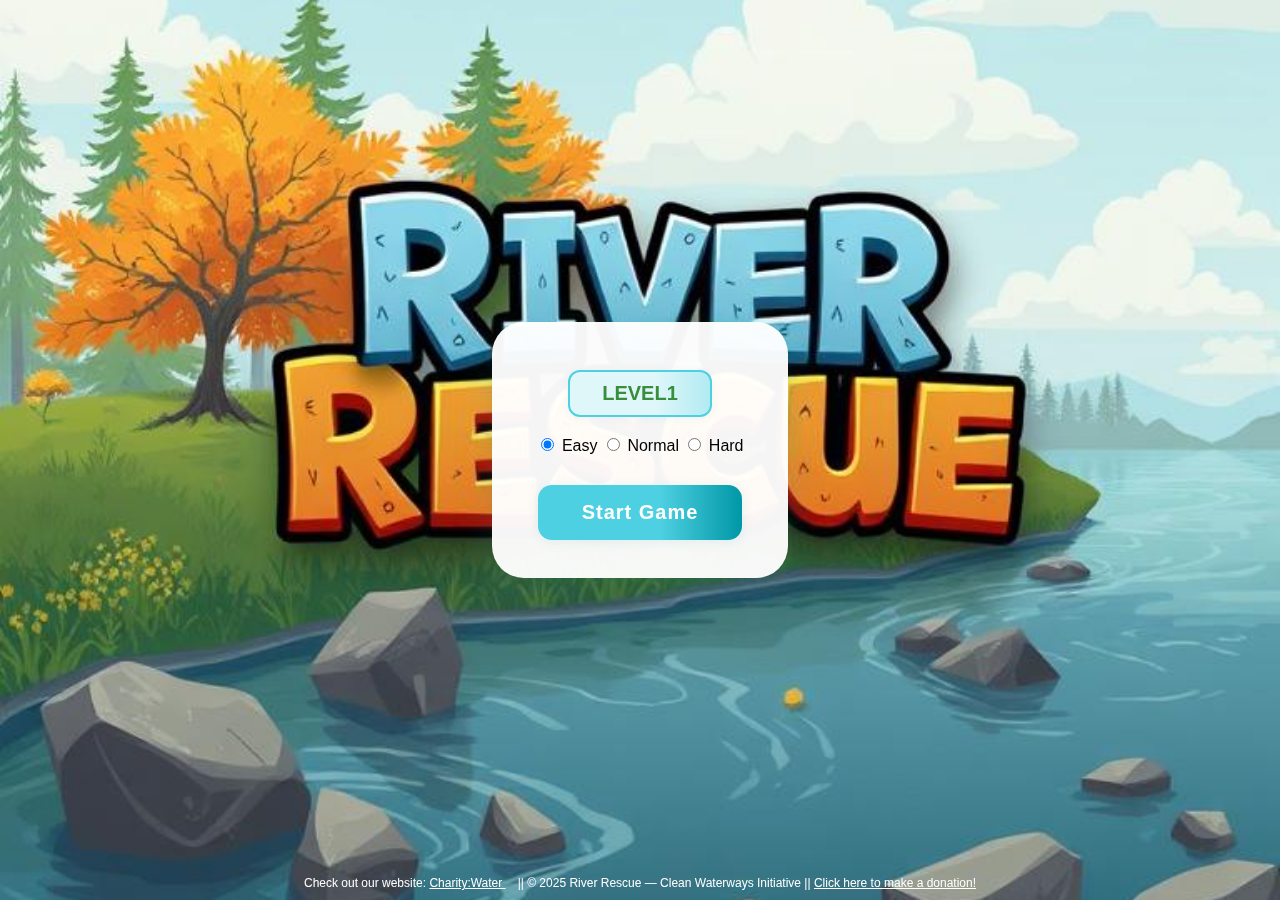
<file: index.html>
<!DOCTYPE html>
<html lang="en">
<head>
  <meta charset="UTF-8" />
  <meta name="viewport" content="width=device-width, initial-scale=1.0"/>
  <title>River Rescue - Start</title>
  <link rel="stylesheet" href="styles.css" />
</head>
<body>
  <img id="main-bg-img" src="img/river-rescue-new.jpg" alt="River Rescue Background">
  <div id="game-container">
    <div id="home-screen">
      <p id="level-display">LEVEL <span id="level">1</span></p>
      <!-- Difficulty selection for beginners -->
      <div id="difficulty-select" style="margin-bottom: 12px;">
        <label>
          <input type="radio" name="difficulty" value="easy" checked>
          Easy
        </label>
        <label>
          <input type="radio" name="difficulty" value="normal">
          Normal
        </label>
        <label>
          <input type="radio" name="difficulty" value="hard">
          Hard
        </label>
      </div>
      <button id="start-btn">Start Game</button>
    </div>
  </div>
  <div id="main-footer">
    
    <!-- Added charity:water and donate links below -->
    <br>
    Check out our website: <a href="https://www.charitywater.org/main" target="_blank" style="color:#ffffff; text-decoration:underline; margin-right:12px;">
      Charity:Water
    </a>

    ||  &copy; 2025 River Rescue &mdash; Clean Waterways Initiative ||

    <a href="https://www.charitywater.org/donate" target="_blank" style="color:#ffffff; text-decoration:underline;">
      Click here to make a donation!
    </a>
  </div>
  <script>
    // Get last level from localStorage or default to 1
    const levelDisplay = document.getElementById('level');
    let lastLevel = localStorage.getItem('riverRescueLevel') || 1;
    levelDisplay.innerText = lastLevel;
    // Get difficulty selection
    const startBtn = document.getElementById('start-btn');
    startBtn.onclick = function() {
      // Get selected difficulty (easy, normal, hard)
      const diffRadios = document.getElementsByName('difficulty');
      let selectedDifficulty = 'easy';
      for (const radio of diffRadios) {
        if (radio.checked) {
          selectedDifficulty = radio.value;
        }
      }
      // Pass difficulty in URL to game.html
      window.location.href = `game.html?level=${lastLevel}&difficulty=${selectedDifficulty}`;
    };
  </script>
</body>
</html>
</file>
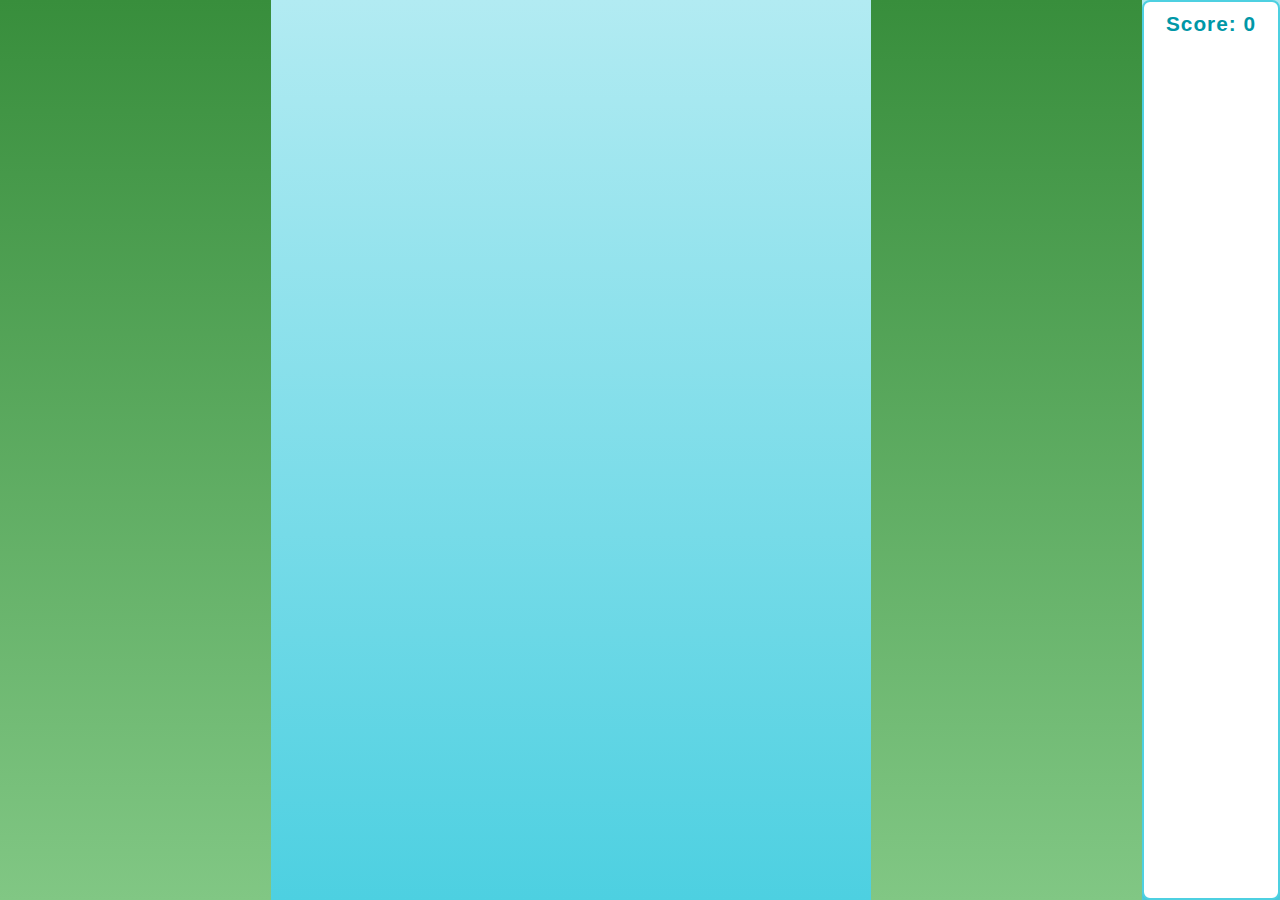
<file: game.html>
<!DOCTYPE html>
<html lang="en">
<head>
  <meta charset="UTF-8" />
  <meta name="viewport" content="width=device-width, initial-scale=1.0"/>
  <title>River Rescue - Game</title>
  <link rel="stylesheet" href="styles.css" />
</head>
<body>
  <div id="game-container">
    <!-- Game Screen -->
    <div id="game-screen">
      <div class="river-bank"></div>
      <div id="river"></div>
      <div class="river-bank"></div>
      <p id="score">Score: 0</p>
    </div>
    <!-- End/Message Screen -->
    <div id="end-screen" class="hidden">
      <h2 id="end-message"></h2>
      <button id="next-btn" class="hidden">Next Level</button>
      <button id="restart-btn">Restart Level</button>
      <button id="menu-btn">Main Menu</button>
    </div>
  </div>
  <div id="sparkle" class="hidden">✨</div>
  <audio id="happy-sound" src="https://cdn.pixabay.com/audio/2022/07/26/audio_124bfae7e2.mp3"></audio>
  <audio id="fail-sound" src="https://cdn.pixabay.com/audio/2022/03/15/audio_115b9b7b7b.mp3"></audio>
  <script src="game.js"></script>
</body>
</html>
</file>
<file: styles.css>
body {
  font-family: Arial, sans-serif;
  text-align: center;
  background-image: url(img/river-rescue-new.jpg);
  /* Make the background image cover the whole screen */
  background-size: cover; /* Ensures the image covers the screen */
  background-repeat: no-repeat; /* Prevents tiling */
  background-position: center center; /* Centers the image */
  margin: 0;
  padding: 0;
  min-height: 100vh;
}

#main-bg-img {
  position: fixed;
  top: 0;
  left: 0;
  width: 100vw;
  height: 85vh;
  object-fit: cover;
  object-position: center top;
  z-index: -1;
  filter: brightness(0.85) blur(0.5px);
  background: #e0f7fa;
  opacity: 0;
}

#main-footer {
  position: fixed;
  left: 0;
  bottom: 10px;
  width: 100vw;
  text-align: center;
  font-size: 0.75rem; /* Smaller font size */
  color: #fff; /* White text */
  background: #fff;
  background: none; /* Remove background color if you want transparent */
  font-family: Arial, sans-serif;
  opacity: 1;
  pointer-events: auto; /* Allow clicking links */
  height: auto;
  min-height: 0;
  box-shadow: none;
  z-index: 1;
  padding: 0;
}

/* Make footer links white and underlined for visibility */
#main-footer a {
  color: #fff;
  text-decoration: underline;
  margin-right: 12px;
}

#main-footer a:last-child {
  margin-right: 0;
}

#game-container {
  width: 100vw;
  min-height: 100vh;
  display: flex;
  flex-direction: column;
  align-items: center;
  justify-content: center;
  background: none;
  box-shadow: none;
}

#home-screen {
  background: rgba(255,255,255,0.96);
  border-radius: 32px;
  box-shadow: 0 8px 40px rgba(0,151,167,0.13), 0 1.5px 8px rgba(56,142,60,0.08);
  padding: 48px 38px 38px 38px;
  max-width: 340px;
  min-width: 220px;
  min-height: 120px;
  display: flex;
  flex-direction: column;   /* Stack children vertically */
  align-items: center;      /* Center items horizontally */
  justify-content: center;  /* Center items vertically */
  gap: 18px;                /* Space between level and button */
  position: relative;
  overflow: visible;
}

#home-screen img {
  max-width: 320px;
  width: 80%;
  margin-bottom: 22px;
  border-radius: 18px;
  box-shadow: 0 4px 18px rgba(0,151,167,0.10);
  border: 3px solid #4dd0e1;
}

#home-screen h1 {
  margin-bottom: 0.5em;
  color: #0097a7;
  font-size: 2.5rem;
  letter-spacing: 2.5px;
  text-shadow: 0 2px 12px rgba(77,208,225,0.18);
  font-family: 'Trebuchet MS', Arial, sans-serif;
}

#home-screen p {
  margin: 0;                /* Remove bottom margin for alignment */
  font-size: 1.25rem;
  color: #388e3c;
  font-weight: bold;
  background: linear-gradient(90deg, #e0f7fa 60%, #b2ebf2 100%);
  padding: 10px 32px;
  border-radius: 12px;
  box-shadow: 0 1.5px 8px rgba(0,151,167,0.07);
  border: 2px solid #4dd0e1;
  display: flex;
  align-items: center;
}

#home-screen button {
  padding: 16px 44px;
  font-size: 1.25rem;
  border-radius: 14px;
  border: none;
  background: linear-gradient(90deg, #4dd0e1 60%, #0097a7 100%);
  color: #fff;
  cursor: pointer;
  font-weight: bold;
  /* Remove margin-top so it aligns with the level counter */
  margin-top: 0;
  box-shadow: 0 2px 12px rgba(0,151,167,0.10);
  transition: background 0.2s, transform 0.2s, box-shadow 0.2s;
  letter-spacing: 1px;
}

#home-screen button:hover {
  background: linear-gradient(90deg, #0097a7 60%, #4dd0e1 100%);
  transform: translateY(-3px) scale(1.05);
  box-shadow: 0 6px 24px rgba(0,151,167,0.18);
}

.hidden {
  display: none;
}

#game-screen {
  position: relative;
  height: 100vh;
  width: 100vw;
  overflow: hidden;
  background: linear-gradient(#b2ebf2, #4dd0e1);
  display: flex;
  justify-content: center;
  align-items: stretch;
}

.river-bank {
  flex: 1 1 0;
  min-width: 0;
  background: linear-gradient(to bottom, #388e3c, #81c784);
  height: 100%;
  z-index: 2;
}

#river {
  width: 600px;
  max-width: 100vw;
  height: 100%;
  position: relative;
  background: transparent;
  z-index: 1;
}

.item {
  position: absolute;
  width: 60px;
  height: 60px;
  cursor: pointer;
}

#sparkle {
  position: fixed;
  font-size: 2.5rem;
  pointer-events: none;
  z-index: 1000;
  transition: opacity 0.2s;
}

#sparkle.hidden {
  opacity: 0;
}

.item{
  position: absolute;
  width: 60px;
  height: 60px;
  cursor: pointer;
}
.sparkle{
  position: fixed;
  font-size: 2.5rem;
  pointer-events: none; /* Prevent interaction */
  z-index: 1000; /* Ensure it appears above other elements */
  animation: sparkle-animation 1s ease-in-out infinite;
  transition: opacity 0.2s ease-in-out;
}

#end-screen {
  position: absolute;
  top: 30%;
  left: 50%;
  transform: translate(-50%, -30%);
  background: #fff;
  border-radius: 12px;
  box-shadow: 0 2px 12px rgba(0,0,0,0.2);
  padding: 32px 24px;
  z-index: 100;
}

#end-screen button {
  margin: 8px;
  padding: 10px 24px;
  font-size: 1rem;
  border-radius: 6px;
  border: none;
  background: #4dd0e1;
  color: #fff;
  cursor: pointer;
  transition: background 0.2s;
}

#end-screen button:hover {
  background: #0097a7;
}

#start-btn, #restart-btn, #next-btn, #menu-btn, #level-display {
  margin-top: 12px;
}

#score-pause-container {
  position: absolute;
  top: 24px;
  left: 32px; /* Changed from right to left */
  display: flex;
  align-items: center;
  gap: 16px;
  z-index: 10;
}

#score {
  background: #fff;
  color: #0097a7;
  font-weight: bold;
  font-size: 1.3rem;
  border-radius: 8px;
  padding: 10px 22px;
  box-shadow: 0 2px 8px rgba(0,0,0,0.08);
  margin: 0;
  border: 2px solid #4dd0e1;
  letter-spacing: 1px;
}

#pause-btn {
  background: #ffffff;
  color: #fff;
  border: none;
  border-radius: 50%;
  width: 44px;
  height: 44px;
  font-size: 1.5rem;
  cursor: pointer;
  box-shadow: 0 2px 8px rgba(0,0,0,0.08);
  transition: background 0.2s;
}


#pause-overlay {
  display: none;
  position: fixed;
  top: 0;
  left: 0;
  width: 100vw;
  height: 100vh;
  background: rgba(0, 0, 0, 0.35);
  z-index: 2000;
  justify-content: center;
  align-items: center;
}

#pause-overlay.active {
  display: flex;
}

#pause-popup {
  background: #fff;
  border-radius: 14px;
  box-shadow: 0 2px 16px rgba(0,0,0,0.18);
  padding: 36px 48px;
  text-align: center;
  font-size: 1.4rem;
  color: #0097a7;
  font-weight: bold;
}

#pause-popup button {
  margin-top: 18px;
  padding: 12px 32px;
  font-size: 1.1rem;
  border-radius: 8px;
  border: none;
  background: #4dd0e1;
  color: #fff;
  cursor: pointer;
  font-weight: bold;
  box-shadow: 0 2px 8px rgba(0,0,0,0.08);
  transition: background 0.2s;
}

#pause-popup button:hover {
  background: #0097a7;
}
</file>
